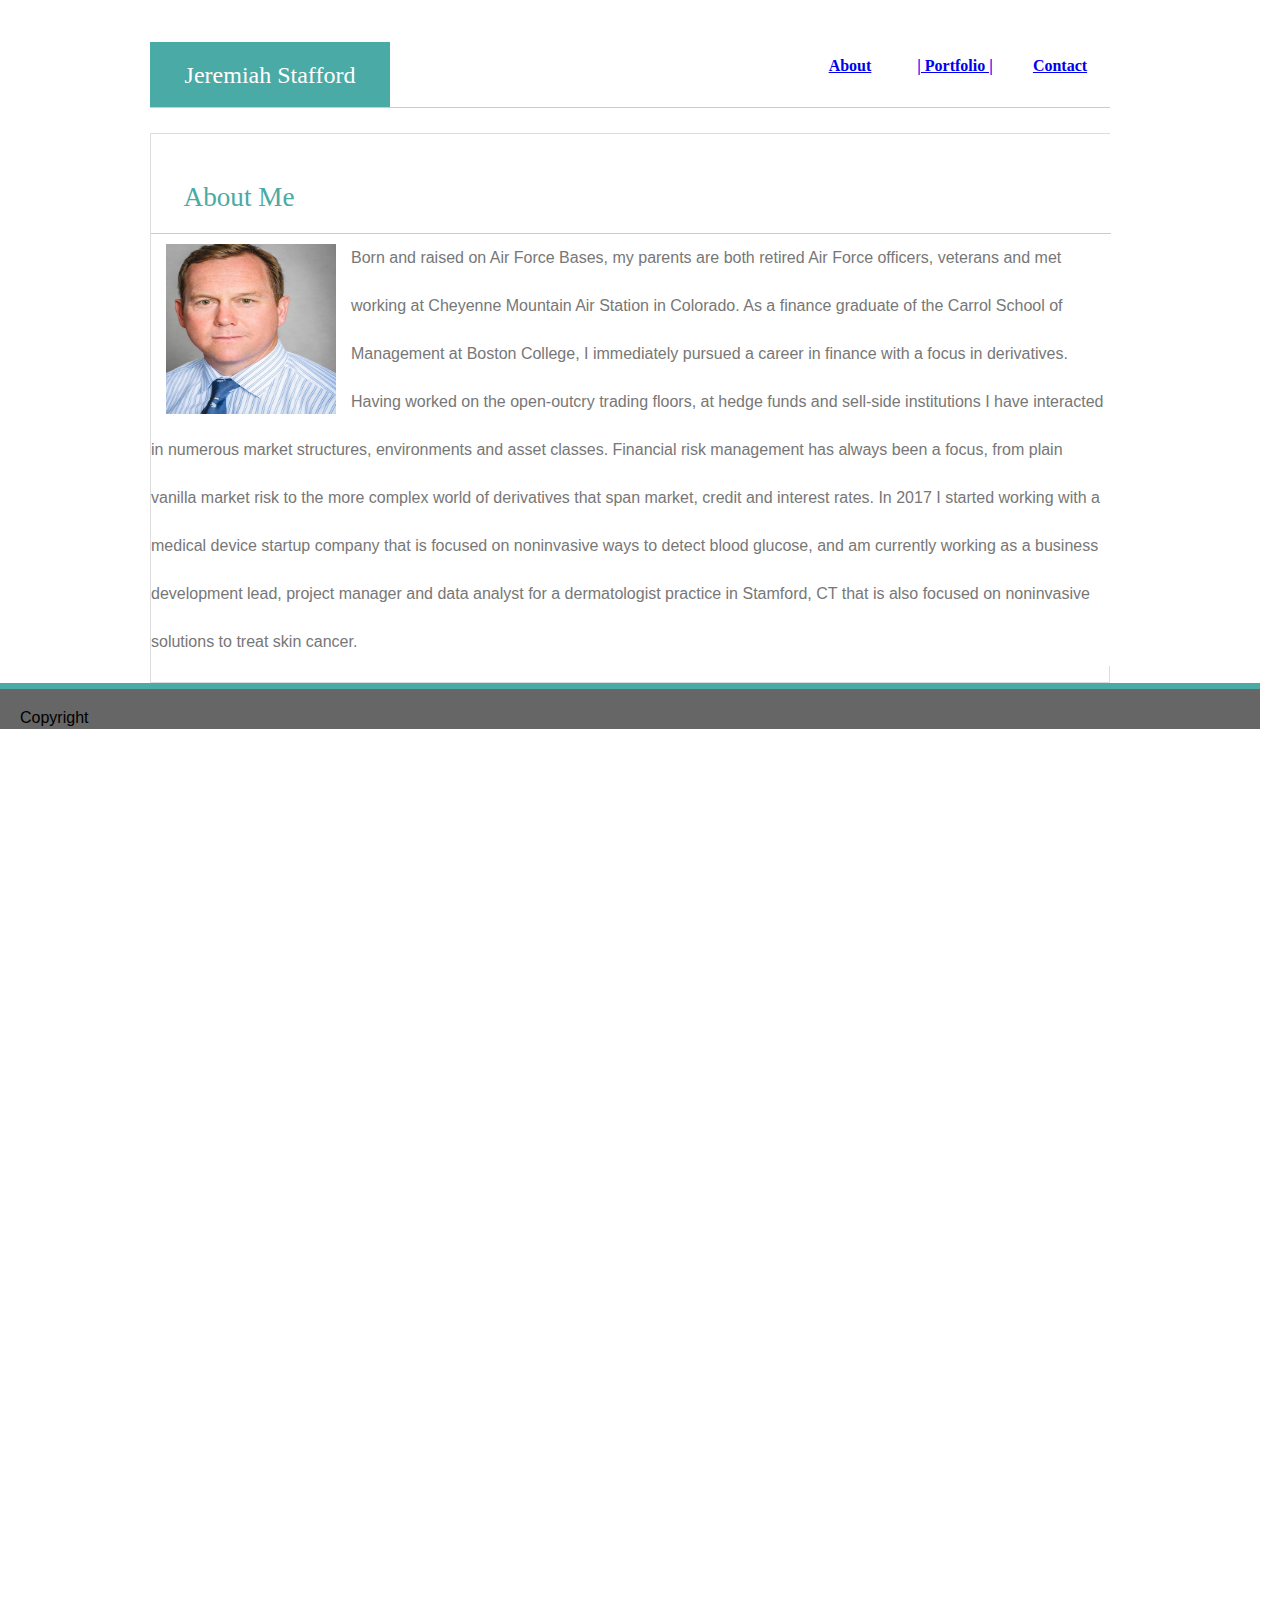
<file: index.html>
<!DOCTYPE html>
<html lang="en-us">
    <link rel="stylesheet" type="text/css" href="assets/css/style.css">
  <head>

    <!-- Don't forget to look into these concepts:
         float, padding, margin, display, overflow, clear and text-align. -->
    
    <meta charset="UTF-8">
    <title>Recommended HW</title>
    </head>

  
    <body>
        <header class="flex-container">
            <div id="urname">Jeremiah Stafford</div>
            <ul class="flex-item push">
                <li><a href="contact2.html"><strong>Contact</strong></a></li>
                <li><a href="portfolio2.html"><strong>| Portfolio | </strong></a></li>
                <li><a href="index.html"><strong>About</strong></a></li>
              </ul>
            </div>
    
        </header>
            
       
     <section column middle>
       <header>
         <div id="abtme">About Me</div>
        </header>

       <p><img src="assets/images/J2_crop_small.jpg" alt="Jeremiah Stafford" style="width:170px;height:170px;margin:10px 15px;">Born and raised on Air Force Bases, my parents are both retired Air Force officers, veterans and met working at Cheyenne Mountain Air Station in Colorado.  As a finance graduate of the Carrol School of Management at Boston College, I immediately pursued a career in finance with a focus in derivatives.  Having worked on the open-outcry trading floors, at hedge funds and sell-side institutions I have interacted in numerous market structures, environments and asset classes.  Financial risk management has always been a focus, from plain vanilla market risk to the more complex world of derivatives that span market, credit and interest rates. 
      
        In 2017 I started working with a medical device startup company that is focused on noninvasive ways to detect blood glucose, and am currently working as a business development lead, project manager and data analyst for a dermatologist practice in Stamford, CT that is also focused on noninvasive solutions to treat skin cancer.</p>
     </section>
     <div id="spanner"></div>
     <footer class="footer">Copyright</footer>
    </body>
    </html>
</file>
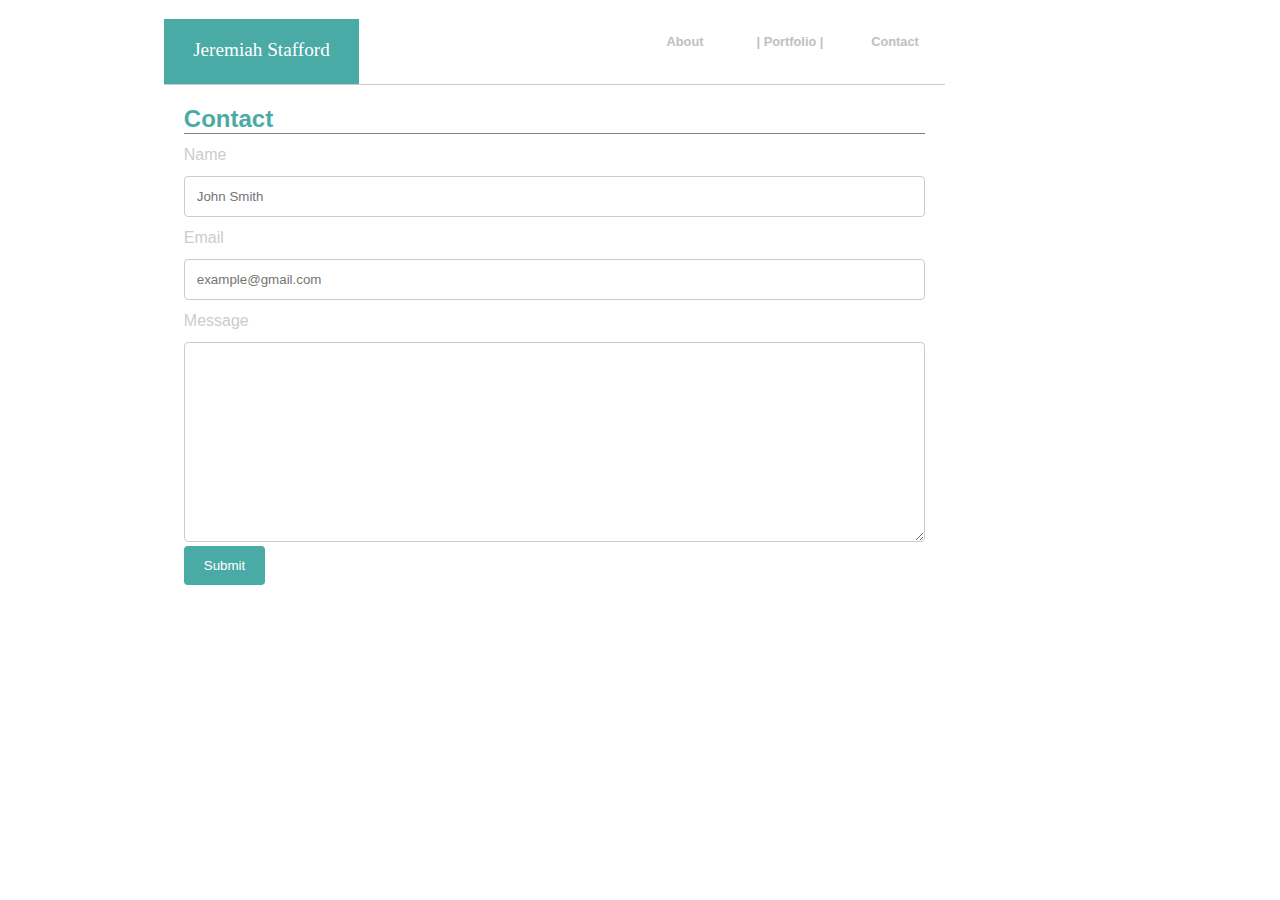
<file: contact.html>
<!DOCTYPE html>
<html>
<!-- <link rel="stylesheet" type="text/css" href="assets/css/style.css"> -->
<style>
    * {
      box-sizing: border-box;
      font-family: Arial, Helvetica, sans-serif;
    }
    
    body {
      margin: 0;
      width:1260px;
      font-family: Arial, Helvetica, sans-serif;
    }

    header{
        border-bottom: .5px solid #cccccc;
        background-color:#ffffff;
        padding:0;
        width:62%;
        margin-left:13%;
        height:100px;
        font-family: Georgia, 'Times New Roman', Times, serif;
        float:left;
        font-size:.8em;
    }

    ul{
        width:400px;
        height:50px;
        list-style-type: none;
        margin-top:40px;
        background-color:#ffffff;
        float:right;

    }

    li{
        width: 100px;
        height: 25px;
        color:silver;
        border: 0;
        padding-top: 10;
        margin-left:5px;
        text-align:center;
        background-color:#ffffff;
        float:right;

    }
    strong{
        background-color:#ffffff;
    }
    h2{
        color:#4aaaa5;
        width:100%;
        padding:0;
        border-bottom:1px solid gray;
        margin:0;

    }

input[type=text], select, textarea {
  width: 100%;
  padding: 12px;
  border: 1px solid #ccc;
  border-radius: 4px;
  resize: vertical;
}

label {
  padding: 12px 12px 12px 0;
  display: inline-block;
  color:#ccc;
}

input[type=submit] {
  background-color: #4aaaa5;
  color: white;
  padding: 12px 20px;
  border: none;
  border-radius: 4px;
  cursor: pointer;
  float: left;
}

input[type=submit]:hover {
  background-color: #4aaaa5;
}

.container {
  border-radius: 5px;
  background-color: #ffffff;
  padding: 20px;
  width:62%;
  margin-left:13%;
  margin-top:10%;
  /* border:1px solid black; */
  display:flex;
  flex-direction:column;
  justify-content:center;
  /* align-items:flex-start; */
}

.col-25 {
  width: 15%;
 }

.col-75 {
   width: 100%;
 }

/* Clear floats after the columns */
.row:after {
  content: "";
  display: table;
  clear: both;
}

/* Responsive layout - when the screen is less than 600px wide, make the two columns stack on top of each other instead of next to each other */
@media screen and (max-width: 600px) {
  .col-25, .col-75, input[type=submit] {
    width: 100%;
    margin-top: 0;
  }
}

    /* Style the top navigation bar */
    .topnav {
      overflow: hidden;
      background-color: #333;
    }
    
    /* Style the topnav links */
    .topnav a {
      float: left;
      display: block;
      color: #f2f2f2;
      text-align: center;
      padding: 14px 16px;
      text-decoration: none;
    }
    
    /* Change color on hover */
    .topnav a:hover {
      background-color: #ddd;
      color: black;
    }
    
    /* Style the content */
    .content {
      background-color: #ffffff;
      width:76%;
      margin-left:8%;
      height: 800px; 
    }
    
    
    .footer {
        background-color: #f1f1f1;
        padding: 10px;
    }

    #urname{
        width: 25%;
        height:65px;
        background-color: #4aaaa5;
        margin-top:50px;
        color: #ffffff;
        font-family: Georgia, 'Times New Roman', Times, serif;
        font-style:bold;
        text-align:center;
        font-size: 1.5em;
        padding: 20px;
    }

    .flex-container {
        display: flex;                
        flex-flow: row nowrap;
        align-items:flex-end;
        margin-top:-15px;
  
    }
    .flex-item {
        /* flex: 1 0 10px; */
        order:1;
        background-color:#ffffff;
        margin-top:26px;
        margin-bottom:0px;
    }

    .push {
        margin-left: auto;
        margin-top: 0;
    }
    #form1{
        margin-top:0;
        margin-left:0;
    }
  </style>  
<head>

    <!-- Don't forget to look into these concepts:
         float, padding, margin, display, overflow, clear and text-align. -->
    
    <meta charset="UTF-8">
    <title>Contact</title>
    </head>
    <header class="flex-container">
        <div id="urname">Jeremiah Stafford</div>
        <ul class="flex-item push">
            <li><strong>Contact</strong></li>
            <li><strong>| Portfolio | </strong></li>
            <li><strong>About</strong></li>
          </ul>
        </div>

    </header>

<body>
<!-- <div> -->



<div class="container">
<h2>Contact</h2>
<div id="form1">
  <form action="/action_page.php">
  <div class="row">
    <div class="col-25">
      <label for="name">Name</label>
    </div>
    <div class="col-75">
      <input type="text" id="name" name="name" placeholder="John Smith">
    </div>
  </div>
  
  <div class="row">
    <div class="col-25">
      <label for="email">Email</label>
    </div>
    <div class="col-75">
        <input type="text" id="name" name="email" placeholder="example@gmail.com">
        
    </div>
  </div>
  <div class="row">
    <div class="col-25">
      <label for="subject">Message</label>
    </div>
    <div class="col-75">
      <textarea id="subject" name="message"  style="height:200px"></textarea>
    </div>
  </div>
  <div class="row">
    <input type="submit" value="Submit">
  </div>
  </form>
</div>
</div>

</body>
</html>
</file>
<file: assets/css/style.css>
*{
  box-sizing:border-box;
  width:1260px;
}
/* <img src="assets/images/bluesky1.jpg" style="width:200px;height:200px"> */
body{
    display:flex;
    margin-left:150px;
    font-family: Arial, Helvetica, sans-serif;
    background-image:url("assets/images/bluesky1.jpg") style="width:200px;height:200px";  
    background-repeat:space;  
    width:1260px;
    flex-direction: column;
    height: 500vh;
    
 }

header{
  border-bottom: .5px solid #cccccc;
  background-color:#ffffff;
  padding:0;
  width:960px;
  height:100px;
  font-family: Georgia, 'Times New Roman', Times, serif;
  float:left;
  /* margin-left:150px; */
}
div{
  padding:5;
  width:960px;
  height:65px;
  background-color:#ffffff;
  /* margin-left:150px; */
}
ul{
  width:400px;
  height:50px;
  list-style-type: none;
  margin-top:40px;
  background-color:#ffffff;

}

li{
  width: 100px;
  height: 25px;
  color:silver;
  float:right;
  border: 0;
  padding-top: 10;
  margin-left:5px;
  text-align:center;
  background-color:#ffffff;

}
strong{
  background-color:#ffffff;
}
section{
  padding:0;
  width:960px;
  background-color:#ffffff;
  border: 1.5px solid #dddddd;
  margin-top:25px;
  float:left;
  /* margin-left:150px; */
  /* display:flex; */
  /* flex: 1 0 auto; */
}

img {
  float: left;
}

p{
  line-height:3;
  /* margin: 10px 15px; */
  padding:0;
  color:#777777;
  width:960px;
  background-color:#ffffff;
  /* margin-left:150px; */
}
#spanner{
  height:6px;
  width:1260px;
  margin-left:-150px;
  background-color:#4aaaa5;
}

footer{
  width:1260;
  height:40px;
  border-top: 0;
  margin-top:0px;
  margin-left:-150px;
  background-color:#666666;
}
    
#urname{
  width: 25%;
  height:65px;
  background-color: #4aaaa5;
  margin-top:50px;
  color: #ffffff;
  font-family: Georgia, 'Times New Roman', Times, serif;
  font-style:bold;
  text-align:center;
  font-size: 1.5em;
  padding: 20px;
  /* flex:1 0 5%; */

}

#abtme{
  width: 100%;
  height:65px;
  color:#4aaaa5;
  margin-top:15px;
  padding:32.5px;
  font-style:bold;
  font-family: Georgia, 'Times New Roman', Times, serif;
  text-align:center;
  font-size: 1.7em;
  text-align:left;
  flex-basis: content;
  flex-direction:column;

}

.clearfix::after {
  content: "";
  clear: left;
  display: table;
}

.flex-container {
  display: flex;                  /* We first create a flex layout context */
  flex-flow: row nowrap;
  align-items:flex-end;
  
}
.flex-item {
  /* flex: 1 0 10px; */
  order:1;
  background-color:#ffffff;
  margin-top:26px;
  margin-bottom:0px;
  
  }
  .topnav {
    overflow: hidden;
    background-color: #333;
  }
  
  /* Style the topnav links */
  .topnav a {
    float: left;
    display: block;
    color: #f2f2f2;
    text-align: center;
    padding: 14px 16px;
    text-decoration: none;
  }
  
  /* Change color on hover */
  .topnav a:hover {
    background-color: #ddd;
    color: black;
  }

.push {
    margin-left: auto;
    margin-top: 0;
}
  
.content {
  min-height: calc(500vh - 20px);
  padding: 20px 20px 20px 20px;
  margin-left:150px;
  margin-right:150px;
}

.column {
  float: left;
}

/* Left and right column */
.column.side {
  width: 12.9%;
}

/* Middle column */
.column.middle {
  width: 76.2%;
}

/* Clear floats after the columns */
.row:after {
  content: "";
  display: table;
  clear: both;
}

@media screen and (max-width: 600px) {
  .column.side, .column.middle {
    width: 100%;
  }
}
.footer {
  flex-shrink: 0; /* Prevent Chrome, Opera, and Safari from letting these items shrink to smaller than their content's default minimum size. */
  padding: 20px;
  
 }

 input[type=text], select, textarea {
  width: 33.33%;
  padding: 12px;
  border: 1px solid #ccc;
  border-radius: 4px;
  resize: vertical;
}

label {
  padding: 12px 12px 12px 0;
  display: inline-block;
}

input[type=submit] {
  background-color: #4CAF50;
  color: white;
  padding: 12px 20px;
  border: none;
  border-radius: 4px;
  cursor: pointer;
  float: right;
}

input[type=submit]:hover {
  background-color: #45a049;
}

.container {
  border-radius: 5px;
  background-color: #f2f2f2;
  padding: 20px;
}

.col-25 {
  float: left;
  width: 25%;
  margin-top: 6px;
}

.col-75 {
  float: left;
  width: 75%;
  margin-top: 6px;
}

/* Clear floats after the columns */
.row:after {
  content: "";
  display: table;
  clear: both;
}

/* Responsive layout - when the screen is less than 600px wide, make the two columns stack on top of each other instead of next to each other */
@media screen and (max-width: 600px) {
  .col-25, .col-75, input[type=submit] {
    width: 100%;
    margin-top: 0;
  }
}
</file>
